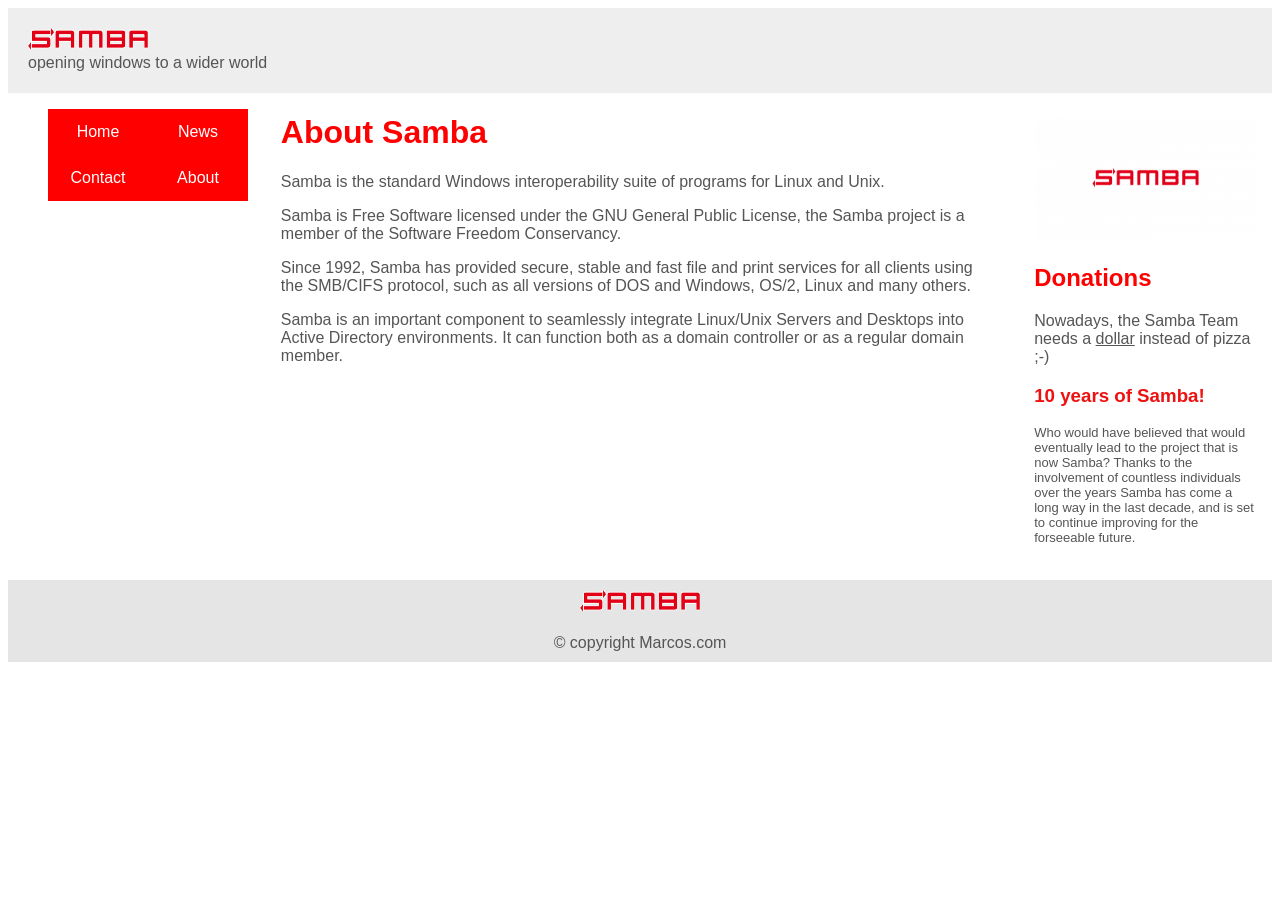
<file: index.html>
<!DOCTYPE html>
<html>
<head>
<title>Samba</title>
<meta name="viewport" content="width=device-width, initial-scale=1.0">
<link rel="stylesheet" href="css/estil.css">
<link rel="icon" type=image/x-icon href= images/favicon.ico>
</head>
<body>
<!-- Cap -->
<div class="cap">
  <div style="padding:20px;">
  <img src="images/samba.png" alt="Samba" width=120px>
  <br>
   opening windows to a wider world</div>
</div>
<!-- Menu -->
<div style="overflow:auto">
 <div class="menu">
 <ul>
    <li><a href="#">Home</a></li>
    <li><a href="#">News</a></li>
    <li><a href="#">Contact</a></li>
    <li><a href="#">About</a></li>
 </ul>
 </div>

  <div class="main">
    <h1 style="color:red;">About Samba</h1>
    <p> Samba is the standard Windows interoperability suite of programs for Linux and Unix.</p>

<p>Samba is Free Software licensed under the GNU General Public License, the Samba project is a member of the Software Freedom Conservancy.</p>

<p>Since 1992, Samba has provided secure, stable and fast file and print services for all clients using the SMB/CIFS protocol, such as all versions of DOS and Windows, OS/2, Linux and many others.</p>

<p>Samba is an important component to seamlessly integrate Linux/Unix Servers and Desktops into Active Directory environments. It can function both as a domain controller or as a regular domain member. </p>

  </div>
<!-- Cos principal -->
  <div class="right">
    <img src="images/Samba.png" alt="Samba" width= 100%>
    <h2 style="color:red;">Donations</h2>
    <p>Nowadays, the Samba Team needs a <a href="https://www.samba.org/samba/donations.html">dollar</a> instead of pizza ;-)</p>
    <h3 style="color:#e11">10 years of Samba!</h3>
<p style="font-size: 13px">Who would have believed that would eventually lead to the project that is now Samba? Thanks to the involvement of countless individuals over the years Samba has come a long way in the last decade, and is set to continue improving for the forseeable future.</p>
  </div>
</div>
<!-- Peu de pagina -->
<div class="peu">
<img src="images/samba.png" alt="Samba" width= 120px>
<br><br>
© copyright Marcos.com
</div>

</body>
</html>
</file>
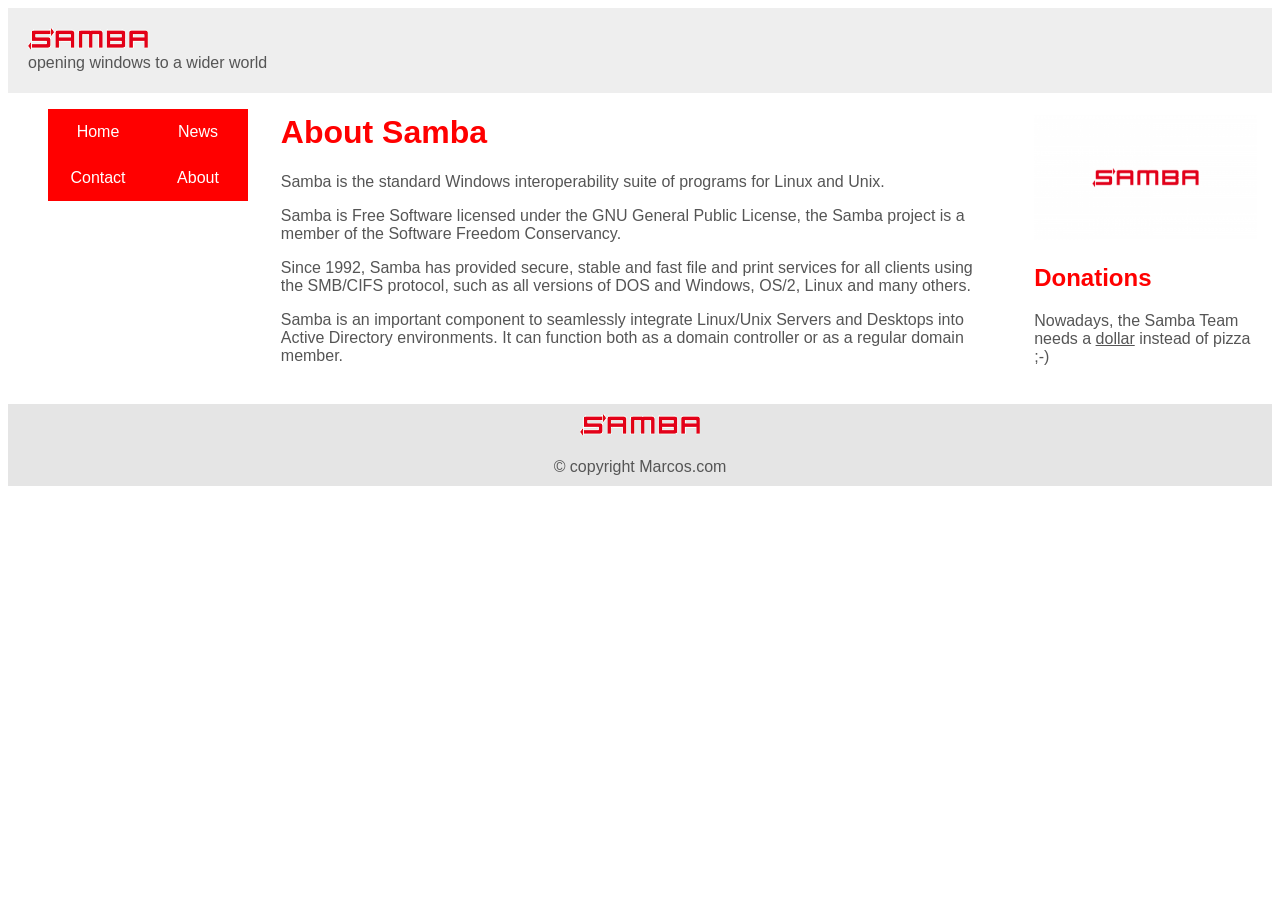
<file: about.html>
<!DOCTYPE html>
<html>
<head>
<title>Samba</title>
<meta name="viewport" content="width=device-width, initial-scale=1.0">
<link rel="stylesheet" href="css/estil.css">
<link rel="icon" type=image/x-icon href= images/favicon.ico>
</head>
<body>
<!-- Cap -->
<div class="cap">
  <div style="padding:20px;">
  <img src="images/samba.png" alt="Samba" width=120px>
  <br>
   opening windows to a wider world</div>
</div>
<!-- Menu -->
<div style="overflow:auto">
 <div class="menu">
 <ul>
    <li><a href="index.html">Home</a></li>
    <li><a href="news.html">News</a></li>
    <li><a href="contact.html">Contact</a></li>
    <li><a href="about.html">About</a></li>
 </ul>
 </div>

  <div class="main">
    <h1 style="color:red;">About Samba</h1>
    <p> Samba is the standard Windows interoperability suite of programs for Linux and Unix.</p>

<p>Samba is Free Software licensed under the GNU General Public License, the Samba project is a member of the Software Freedom Conservancy.</p>

<p>Since 1992, Samba has provided secure, stable and fast file and print services for all clients using the SMB/CIFS protocol, such as all versions of DOS and Windows, OS/2, Linux and many others.</p>

<p>Samba is an important component to seamlessly integrate Linux/Unix Servers and Desktops into Active Directory environments. It can function both as a domain controller or as a regular domain member. </p>

  </div>
<!-- Cos principal -->
  <div class="right">
    <img src="images/Samba.png" alt="Samba" width= 100%>
    <h2 style="color:red;">Donations</h2>
    <p>Nowadays, the Samba Team needs a <a href="https://www.samba.org/samba/donations.html">dollar</a> instead of pizza ;-)</p>

  </div>
</div>
<!-- Peu de pagina -->
<div class="peu">
<img src="images/samba.png" alt="Samba" width= 120px>
<br><br>
© copyright Marcos.com
</div>

</body>
</html>
</file>
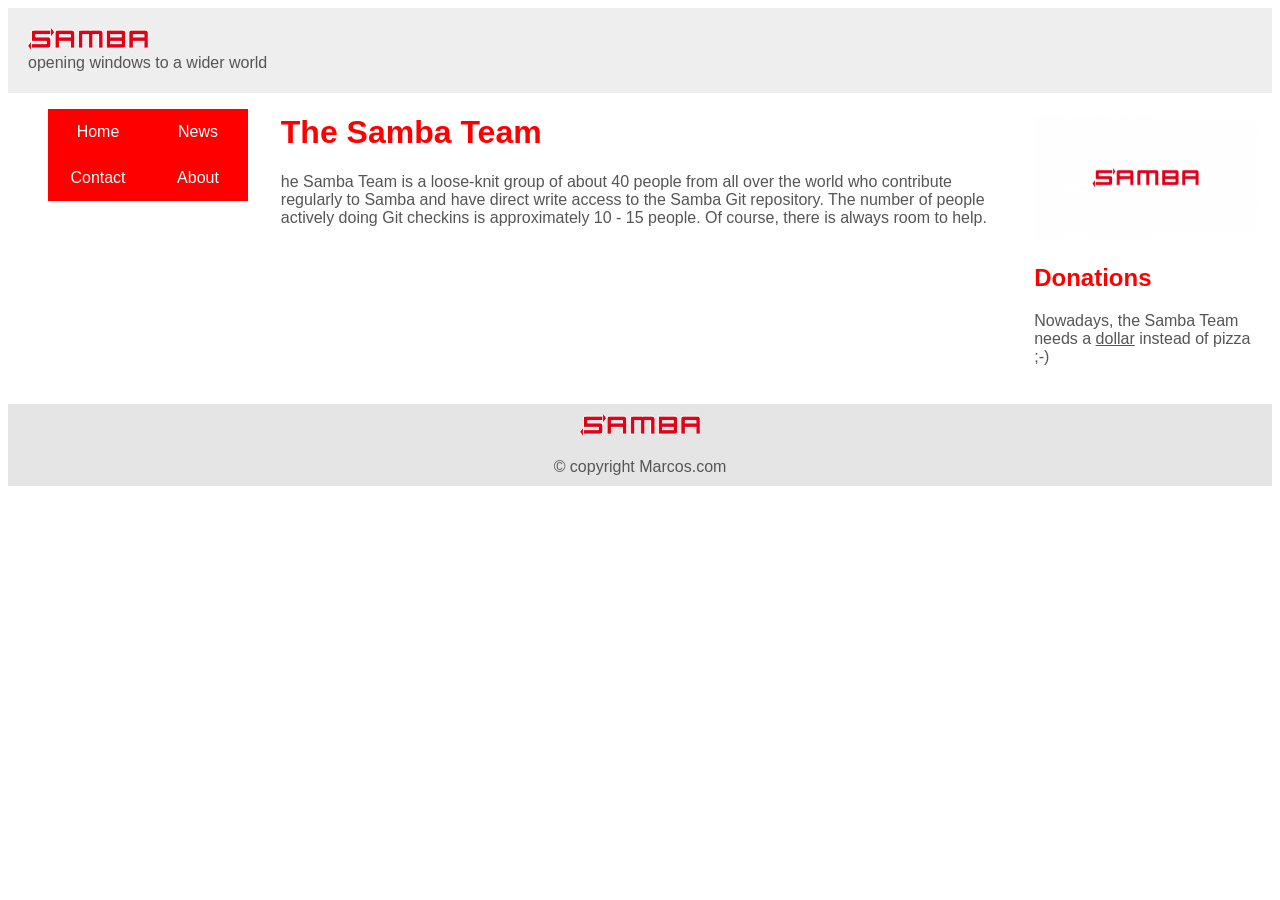
<file: contact.html>
<!DOCTYPE html>
<html>
<head>
<title>Samba</title>
<meta name="viewport" content="width=device-width, initial-scale=1.0">
<link rel="stylesheet" href="css/estil.css">
<link rel="icon" type=image/x-icon href= images/favicon.ico>
</head>
<body>
<!-- Cap -->
<div class="cap">
  <div style="padding:20px;">
  <img src="images/samba.png" alt="Samba" width=120px>
  <br>
   opening windows to a wider world</div>
</div>
<!-- Menu -->
<div style="overflow:auto">
 <div class="menu">
 <ul>
    <li><a href="index.html">Home</a></li>
    <li><a href="news.html">News</a></li>
    <li><a href="contact.html">Contact</a></li>
    <li><a href="about.html">About</a></li>
 </ul>
 </div>

  <div class="main">
    <h1 style="color:red;">The Samba Team</h1>
    <p> he Samba Team is a loose-knit group of about 40 people from all over the world who contribute regularly to Samba and have direct write access to the Samba Git repository. The number of people actively doing Git checkins is approximately 10 - 15 people. Of course, there is always room to help.</p>

  </div>
<!-- Cos principal -->
  <div class="right">
    <img src="images/Samba.png" alt="Samba" width= 100%>
    <h2 style="color:red;">Donations</h2>
    <p>Nowadays, the Samba Team needs a <a href="https://www.samba.org/samba/donations.html">dollar</a> instead of pizza ;-)</p>
   
  </div>
</div>
<!-- Peu de pagina -->
<div class="peu">
<img src="images/samba.png" alt="Samba" width= 120px>
<br><br>
© copyright Marcos.com
</div>

</body>
</html>
</file>
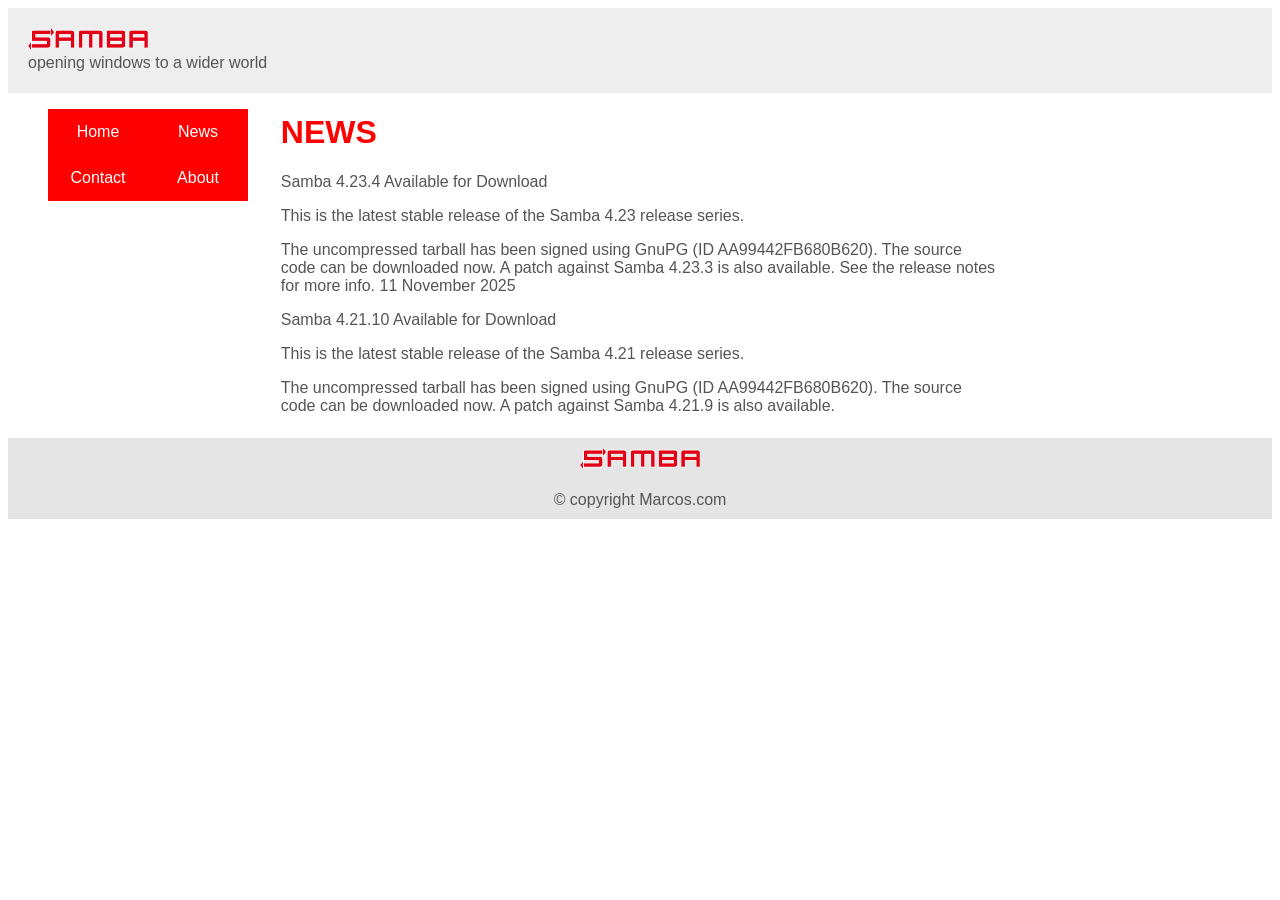
<file: news.html>
<!DOCTYPE html>
<html>
<head>
<title>Samba</title>
<meta name="viewport" content="width=device-width, initial-scale=1.0">
<link rel="stylesheet" href="css/estil.css">
<link rel="icon" type=image/x-icon href= images/favicon.ico>
</head>
<body>
<!-- Cap -->
<div class="cap">
  <div style="padding:20px;">
  <img src="images/samba.png" alt="Samba" width=120px>
  <br>
   opening windows to a wider world</div>
</div>
<!-- Menu -->
<div style="overflow:auto">
 <div class="menu">
 <ul>
    <li><a href="index.html">Home</a></li>
    <li><a href="news.html">News</a></li>
    <li><a href="contact.html">Contact</a></li>
    <li><a href="about.html">About</a></li>
 </ul>
 </div>

  <div class="main">
    <h1 style="color:red;">NEWS</h1>
    <p>Samba 4.23.4 Available for Download</p>

<p>This is the latest stable release of the Samba 4.23 release series.

<p>The uncompressed tarball has been signed using GnuPG (ID AA99442FB680B620). The source code can be downloaded now. A patch against Samba 4.23.3 is also available. See the release notes for more info.
11 November 2025</p>

<p>Samba 4.21.10 Available for Download</p>

<p>This is the latest stable release of the Samba 4.21 release series.</p>

<p>The uncompressed tarball has been signed using GnuPG (ID AA99442FB680B620). The source code can be downloaded now. A patch against Samba 4.21.9 is also available.</p>

 </div>
</div>
<!-- Peu de pagina -->
<div class="peu">
<img src="images/samba.png" alt="Samba" width= 120px>
<br><br>
© copyright Marcos.com
</div>

</body>
</html>
</file>
<file: css/estil.css>
* {
  box-sizing: border-box;
  font-family:sans-serif;
  color:#555;
}

 .menu ul {
  list-style-type: none;
  overflow: hidden;
}

.menu ul li {
  float: left;
}

.menu ul li a {
  display: block;
  color: white;
  background-color:red;
  text-align: center;
  padding: 14px 16px;
  text-decoration: none;
  width:100px;
}

.menu ul li a:hover {
  text-decoration:underline;
  }
.cap{
background-color: #eee;
padding-bottom:1px;
text-align:left;
width:100%;
}

.menu {
  float: left;
  width: 20%;
}

.main {
  float: left;
  width: 60%;
  padding: 0 20px;
}
.peu{
    color:000;
    background-color:#e5e5e5;
    text-align:center;
    padding:10px;
    margin-top:7px;


}
.right {
  background-color: #fff;
  float: left;
  width: 20%;
  padding: 15px;
  margin-top: 7px;
  text-align: left;
  color:#555;
}

@media only screen and (max-width: 620px) {
  /* For mobile phones: */
  .menu, .main, .right {
    width: 100%;
  }
}
</file>
